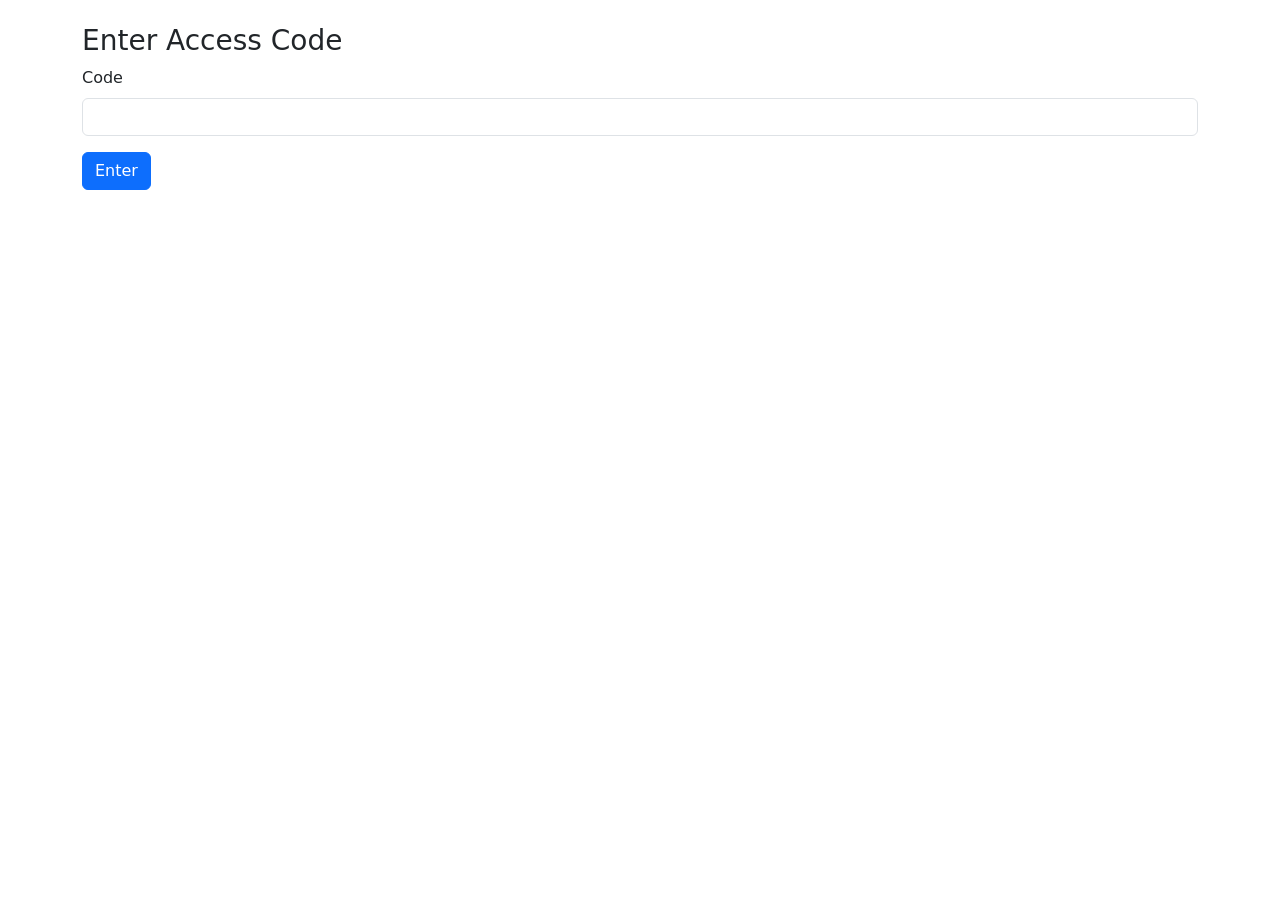
<file: templates/login.html>
<!DOCTYPE html>
<html lang="en">
<head>
    <meta charset="UTF-8">
    <title>Login</title>
    <link href="https://cdn.jsdelivr.net/npm/bootstrap@5.3.0/dist/css/bootstrap.min.css" rel="stylesheet" />
</head>
<body>
<div class="container mt-4">
    <h3>Enter Access Code</h3>
    <form method="post">
        <div class="mb-3">
            <label class="form-label">Code</label>
            <input type="password" name="code" class="form-control">
        </div>
        <button type="submit" class="btn btn-primary">Enter</button>
    </form>
</div>
</body>
</html>
</file>
